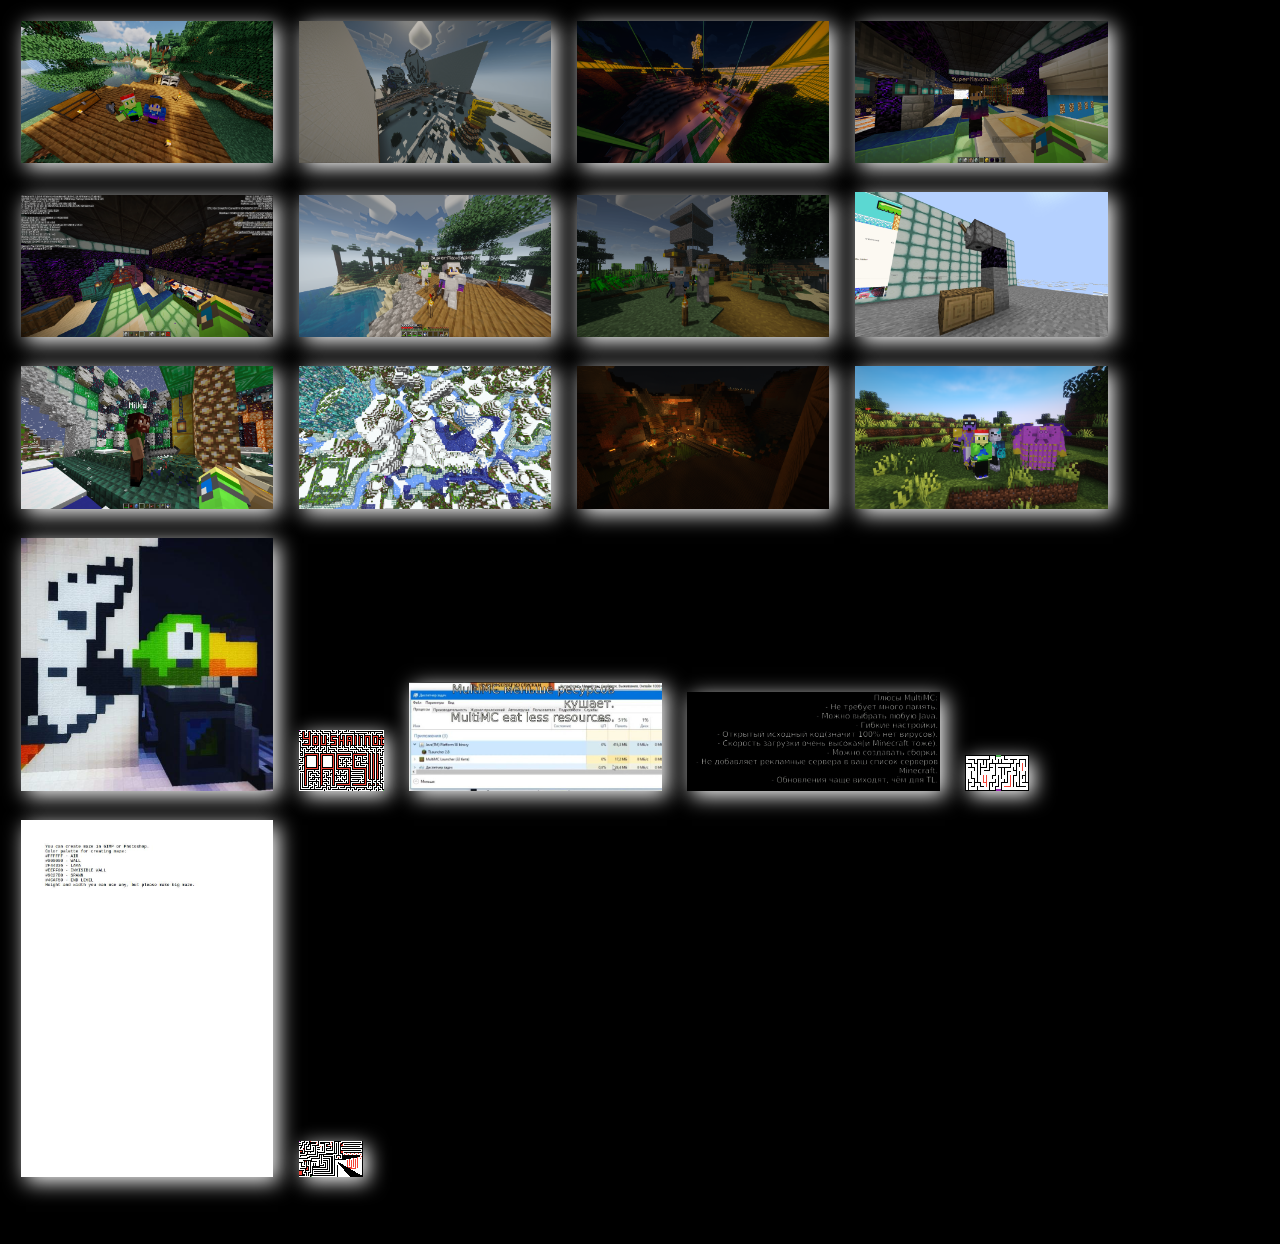
<file: index.html>
<!DOCTYPE html>
<html lang="en">
<head>
  <meta charset="UTF-8">
  <meta http-equiv="X-UA-Compatible" content="IE=edge">
  <meta name="viewport" content="width=device-width, initial-scale=1.0">
  <title>Gallery</title>
  <link rel="stylesheet" href="css/blueimp-gallery.min.css" />
  <link rel="stylesheet" href="style.css">
</head>
<body>
  <!-- The Gallery as lightbox dialog, should be a document body child element -->
  <div id="blueimp-gallery" class="blueimp-gallery blueimp-gallery-controls" aria-label="image gallery" aria-modal="true" role="dialog">
    <div class="slides" aria-live="polite"></div>
    <h3 class="title"></h3>
    <a class="prev" aria-controls="blueimp-gallery" aria-label="previous slide" aria-keyshortcuts="ArrowLeft"></a>
    <a class="next" aria-controls="blueimp-gallery" aria-label="next slide" aria-keyshortcuts="ArrowRight"></a>
    <a class="close" aria-controls="blueimp-gallery" aria-label="close" aria-keyshortcuts="Escape"></a>
    <a class="play-pause" aria-controls="blueimp-gallery" aria-label="play slideshow" aria-keyshortcuts="Space"
      aria-pressed="false" role="button"></a>
    <ol class="indicator"></ol>
  </div>
  <div id="links">
    <a href="i/2020-12-07_21.10.05.png" title="2020-12-07_21.10.05.png"><img src="i/2020-12-07_21.10.05.png" alt="2020-12-07_21.10.05.png"></a><a href="i/2020-12-08_18.53.21-min.png" title="2020-12-08_18.53.21-min.png"><img src="i/2020-12-08_18.53.21-min.png" alt="2020-12-08_18.53.21-min.png"></a><a href="i/2020-12-11_16.14.23-min.png" title="2020-12-11_16.14.23-min.png"><img src="i/2020-12-11_16.14.23-min.png" alt="2020-12-11_16.14.23-min.png"></a><a href="i/2020-12-11_19.30.34.png" title="2020-12-11_19.30.34.png"><img src="i/2020-12-11_19.30.34.png" alt="2020-12-11_19.30.34.png"></a><a href="i/2020-12-12_17.52.25.png" title="2020-12-12_17.52.25.png"><img src="i/2020-12-12_17.52.25.png" alt="2020-12-12_17.52.25.png"></a><a href="i/2020-12-26_17.37.54.png" title="2020-12-26_17.37.54.png"><img src="i/2020-12-26_17.37.54.png" alt="2020-12-26_17.37.54.png"></a><a href="i/2020-12-30_19.58.19-min.png" title="2020-12-30_19.58.19-min.png"><img src="i/2020-12-30_19.58.19-min.png" alt="2020-12-30_19.58.19-min.png"></a><a href="i/2021-01-08_16.43.18.png" title="2021-01-08_16.43.18.png"><img src="i/2021-01-08_16.43.18.png" alt="2021-01-08_16.43.18.png"></a><a href="i/2021-01-11_20.10.40.png" title="2021-01-11_20.10.40.png"><img src="i/2021-01-11_20.10.40.png" alt="2021-01-11_20.10.40.png"></a><a href="i/2021-05-29_13.24.33.png" title="2021-05-29_13.24.33.png"><img src="i/2021-05-29_13.24.33.png" alt="2021-05-29_13.24.33.png"></a><a href="i/2021-07-17_17.05.48.png" title="2021-07-17_17.05.48.png"><img src="i/2021-07-17_17.05.48.png" alt="2021-07-17_17.05.48.png"></a><a href="i/2021-07-22_10.04.45.png" title="2021-07-22_10.04.45.png"><img src="i/2021-07-22_10.04.45.png" alt="2021-07-22_10.04.45.png"></a><a href="i/83573061_119483456066957_1277277646830640149_n.jpg" title="83573061_119483456066957_1277277646830640149_n.jpg"><img src="i/83573061_119483456066957_1277277646830640149_n.jpg" alt="83573061_119483456066957_1277277646830640149_n.jpg"></a><a href="i/By discord id: 355690593868972042.png" title="By discord id: 355690593868972042.png"><img src="i/By discord id: 355690593868972042.png" alt="By discord id: 355690593868972042.png"></a><a href="i/IMG_20210814_111040.jpg" title="IMG_20210814_111040.jpg"><img src="i/IMG_20210814_111040.jpg" alt="IMG_20210814_111040.jpg"></a><a href="i/IMG_20210814_111222.jpg" title="IMG_20210814_111222.jpg"><img src="i/IMG_20210814_111222.jpg" alt="IMG_20210814_111222.jpg"></a><a href="i/Maze-Linerly discord.png" title="Maze-Linerly discord.png"><img src="i/Maze-Linerly discord.png" alt="Maze-Linerly discord.png"></a><a href="i/maze.jpg" title="maze.jpg"><img src="i/maze.jpg" alt="maze.jpg"></a><a href="i/my.png" title="my.png"><img src="i/my.png" alt="my.png"></a>
  </div>
  <script src="js/blueimp-gallery.min.js"></script>
  <script>
    document.getElementById('links').onclick = function (event) {
      event = event || window.event
      var target = event.target || event.srcElement
      var link = target.src ? target.parentNode : target
      var options = { index: link, event: event }
      var links = this.getElementsByTagName('a')
      blueimp.Gallery(links, options)
    }
  </script>
  <p>Last update: Fri, 19 May 2023 13:03:25 GMT</p>
</body>
</html>
</file>
<file: style.css>
#links img {
    max-width: 20%;
    box-shadow: 5px 5px 20px 0px rgba(255, 255, 255, 1);
    margin: 1%;
}
body {
    background: #000;
}
</file>
<file: css/blueimp-gallery.min.css>
@charset "UTF-8";.blueimp-gallery,.blueimp-gallery>.slides>.slide>.slide-content,.blueimp-gallery>.slides>.slide>.slide-content>img{position:absolute;top:0;right:0;bottom:0;left:0;-webkit-transition:opacity .2s linear;-moz-transition:opacity .2s linear;-ms-transition:opacity .2s linear;-o-transition:opacity .2s linear;transition:opacity .2s linear;backface-visibility:hidden;-moz-backface-visibility:hidden}.blueimp-gallery>.slides>.slide>.slide-content,.blueimp-gallery>.slides>.slide>.slide-content>img{margin:auto;width:auto;height:auto;max-width:100%;max-height:100%;opacity:1}.blueimp-gallery{position:fixed;z-index:999999;overflow:hidden;background:#000;opacity:0;display:none;direction:ltr;-ms-touch-action:pinch-zoom;touch-action:pinch-zoom}.blueimp-gallery-carousel{position:relative;z-index:auto;margin:1em auto;padding-bottom:56.25%;box-shadow:0 0 4px rgba(0,0,0,.1);-ms-touch-action:pan-y pinch-zoom;touch-action:pan-y pinch-zoom;display:block}.blueimp-gallery-display{display:block;opacity:1}.blueimp-gallery>.slides{position:relative;height:100%;overflow:hidden}.blueimp-gallery-carousel>.slides{position:absolute}.blueimp-gallery>.slides>.slide{visibility:hidden;position:relative;float:left;height:100%;text-align:center;-webkit-transition-timing-function:cubic-bezier(0.645,0.045,0.355,1);-moz-transition-timing-function:cubic-bezier(0.645,0.045,0.355,1);-ms-transition-timing-function:cubic-bezier(0.645,0.045,0.355,1);-o-transition-timing-function:cubic-bezier(0.645,0.045,0.355,1);transition-timing-function:cubic-bezier(0.645,0.045,0.355,1)}.blueimp-gallery>.slides>.slide-active,.blueimp-gallery>.slides>.slide-next,.blueimp-gallery>.slides>.slide-prev{visibility:visible}.blueimp-gallery>.slides>.slide-loading{background:url(../img/loading.gif) center no-repeat;background-size:64px 64px}.blueimp-gallery-smil>.slides>.slide-loading{background-image:url(../img/loading.svg)}.blueimp-gallery>.slides>.slide-loading>.slide-content{opacity:0}.blueimp-gallery>.slides>.slide-error{background:url(../img/error.png) center no-repeat}.blueimp-gallery-svgasimg>.slides>.slide-error{background-image:url(../img/error.svg)}.blueimp-gallery>.slides>.slide-error>.slide-content{display:none}.blueimp-gallery-display>.next,.blueimp-gallery-display>.prev{position:absolute;top:50%;left:15px;width:8px;height:20px;padding:10px 14px 10px 18px;margin-top:-23px;-webkit-box-sizing:content-box;-moz-box-sizing:content-box;box-sizing:content-box;background:#222 url(../img/prev.png) center no-repeat;background-color:rgba(0,0,0,.5);border:3px solid #fff;-webkit-border-radius:30px;-moz-border-radius:30px;border-radius:30px;opacity:.5;cursor:pointer;display:none}.blueimp-gallery-display>.next{right:15px;left:auto;background-image:url(../img/next.png)}.blueimp-gallery-svgasimg>.prev{background-image:url(../img/prev.svg)}.blueimp-gallery-svgasimg>.next{background-image:url(../img/next.svg)}.blueimp-gallery-display>.close{position:absolute;top:15px;right:15px;width:30px;height:30px;background:url(../img/close.png) center no-repeat;opacity:.8;cursor:pointer;display:none}.blueimp-gallery-svgasimg>.close{background-image:url(../img/close.svg)}.blueimp-gallery>.title{position:absolute;top:15px;left:15px;margin:0 60px 0 0;font-size:20px;line-height:30px;color:#fff;text-shadow:0 0 2px #000;opacity:.8;display:none}.blueimp-gallery-display>.play-pause{position:absolute;right:15px;bottom:15px;width:30px;height:30px;background:url(../img/play-pause.png) 0 0 no-repeat;cursor:pointer;opacity:.5;display:none}.blueimp-gallery-svgasimg>.play-pause{background-image:url(../img/play-pause.svg)}.blueimp-gallery-playing>.play-pause{background-position:-30px 0}.blueimp-gallery-controls>.close,.blueimp-gallery-controls>.next,.blueimp-gallery-controls>.play-pause,.blueimp-gallery-controls>.prev,.blueimp-gallery-controls>.title{display:block;-webkit-transform:translateZ(0);-moz-transform:translateZ(0);-ms-transform:translateZ(0);-o-transform:translateZ(0);transform:translateZ(0)}.blueimp-gallery-left>.prev,.blueimp-gallery-right>.next,.blueimp-gallery-single>.next,.blueimp-gallery-single>.play-pause,.blueimp-gallery-single>.prev{display:none}.blueimp-gallery>.close,.blueimp-gallery>.next,.blueimp-gallery>.play-pause,.blueimp-gallery>.prev,.blueimp-gallery>.slides>.slide>.slide-content{-webkit-user-select:none;-khtml-user-select:none;-moz-user-select:none;-ms-user-select:none;user-select:none}.blueimp-gallery>.close:hover,.blueimp-gallery>.next:hover,.blueimp-gallery>.play-pause:hover,.blueimp-gallery>.prev:hover,.blueimp-gallery>.title:hover{color:#fff;opacity:1}*+html .blueimp-gallery>.slides>.slide{min-height:300px}*+html .blueimp-gallery>.slides>.slide>.slide-content{position:relative}*+html .blueimp-gallery>.slides>.slide>.slide-content>img{position:relative}@supports (object-fit:contain){.blueimp-gallery-contain>.slides>.slide>.slide-content,.blueimp-gallery-contain>.slides>.slide>.slide-content>img{width:100%;height:100%;object-fit:contain}}@media (prefers-color-scheme:light){.blueimp-gallery-carousel{background:#fff}}.blueimp-gallery>.indicator{position:absolute;top:auto;right:15px;bottom:15px;left:15px;margin:0 40px;padding:0;list-style:none;text-align:center;line-height:10px;display:none;-webkit-user-select:none;-khtml-user-select:none;-moz-user-select:none;-ms-user-select:none;user-select:none}.blueimp-gallery>.indicator>li{display:inline-block;position:relative;width:9px;height:9px;margin:6px 3px 0 3px;-webkit-box-sizing:content-box;-moz-box-sizing:content-box;box-sizing:content-box;border:1px solid transparent;background:#ccc;background:rgba(255,255,255,.25) center no-repeat;border-radius:5px;box-shadow:0 0 2px #000;opacity:.5;cursor:pointer}*+html .blueimp-gallery>.indicator>li{display:inline}.blueimp-gallery>.indicator>.active,.blueimp-gallery>.indicator>li:hover{background-color:#fff;border-color:#fff;opacity:1}.blueimp-gallery>.indicator>li:after{opacity:0;display:block;position:absolute;content:'';top:-5em;left:4px;width:75px;height:75px;transition:transform .6s ease-out,opacity .4s ease-out;transform:translateX(-50%) translateY(0) translateZ(0);pointer-events:none}.blueimp-gallery>.indicator>li:hover:after{opacity:1;border-radius:50%;background:inherit;transform:translateX(-50%) translateY(-5px) translateZ(0)}.blueimp-gallery>.indicator>.active:after{display:none}.blueimp-gallery-controls>.indicator{display:block;-webkit-transform:translateZ(0);-moz-transform:translateZ(0);-ms-transform:translateZ(0);-o-transform:translateZ(0);transform:translateZ(0)}.blueimp-gallery-single>.indicator{display:none}.blueimp-gallery>.slides>.slide>.video-content>.video-cover,.blueimp-gallery>.slides>.slide>.video-content>iframe,.blueimp-gallery>.slides>.slide>.video-content>video{position:absolute;top:0;left:0;width:100%;height:100%;border:none}.blueimp-gallery>.slides>.slide>.video-content>.video-cover{background:center no-repeat;background-size:contain}.blueimp-gallery>.slides>.slide>.video-iframe>.video-cover{background-color:#000;background-color:rgba(0,0,0,.7)}.blueimp-gallery>.slides>.slide>.video-content>.video-play{position:absolute;top:50%;right:0;left:0;margin:-64px auto 0;width:128px;height:128px;background:url(../img/video-play.png) center no-repeat;opacity:.8;cursor:pointer}.blueimp-gallery-svgasimg>.slides>.slide>.video-content>.video-play{background-image:url(../img/video-play.svg)}.blueimp-gallery>.slides>.slide>.video-playing>.video-cover,.blueimp-gallery>.slides>.slide>.video-playing>.video-play{display:none}.blueimp-gallery>.slides>.slide>.video-loading>.video-play{background:url(../img/loading.gif) center no-repeat;background-size:64px 64px}.blueimp-gallery-smil>.slides>.slide>.video-loading>.video-play{background-image:url(../img/loading.svg)}*+html .blueimp-gallery>.slides>.slide>.video-content{height:100%}*+html .blueimp-gallery>.slides>.slide>.video-content>.video-play{left:50%;margin-left:-64px}.blueimp-gallery>.slides>.slide>.video-content>.video-play:hover{opacity:1}
/*# sourceMappingURL=blueimp-gallery.min.css.map */
</file>
